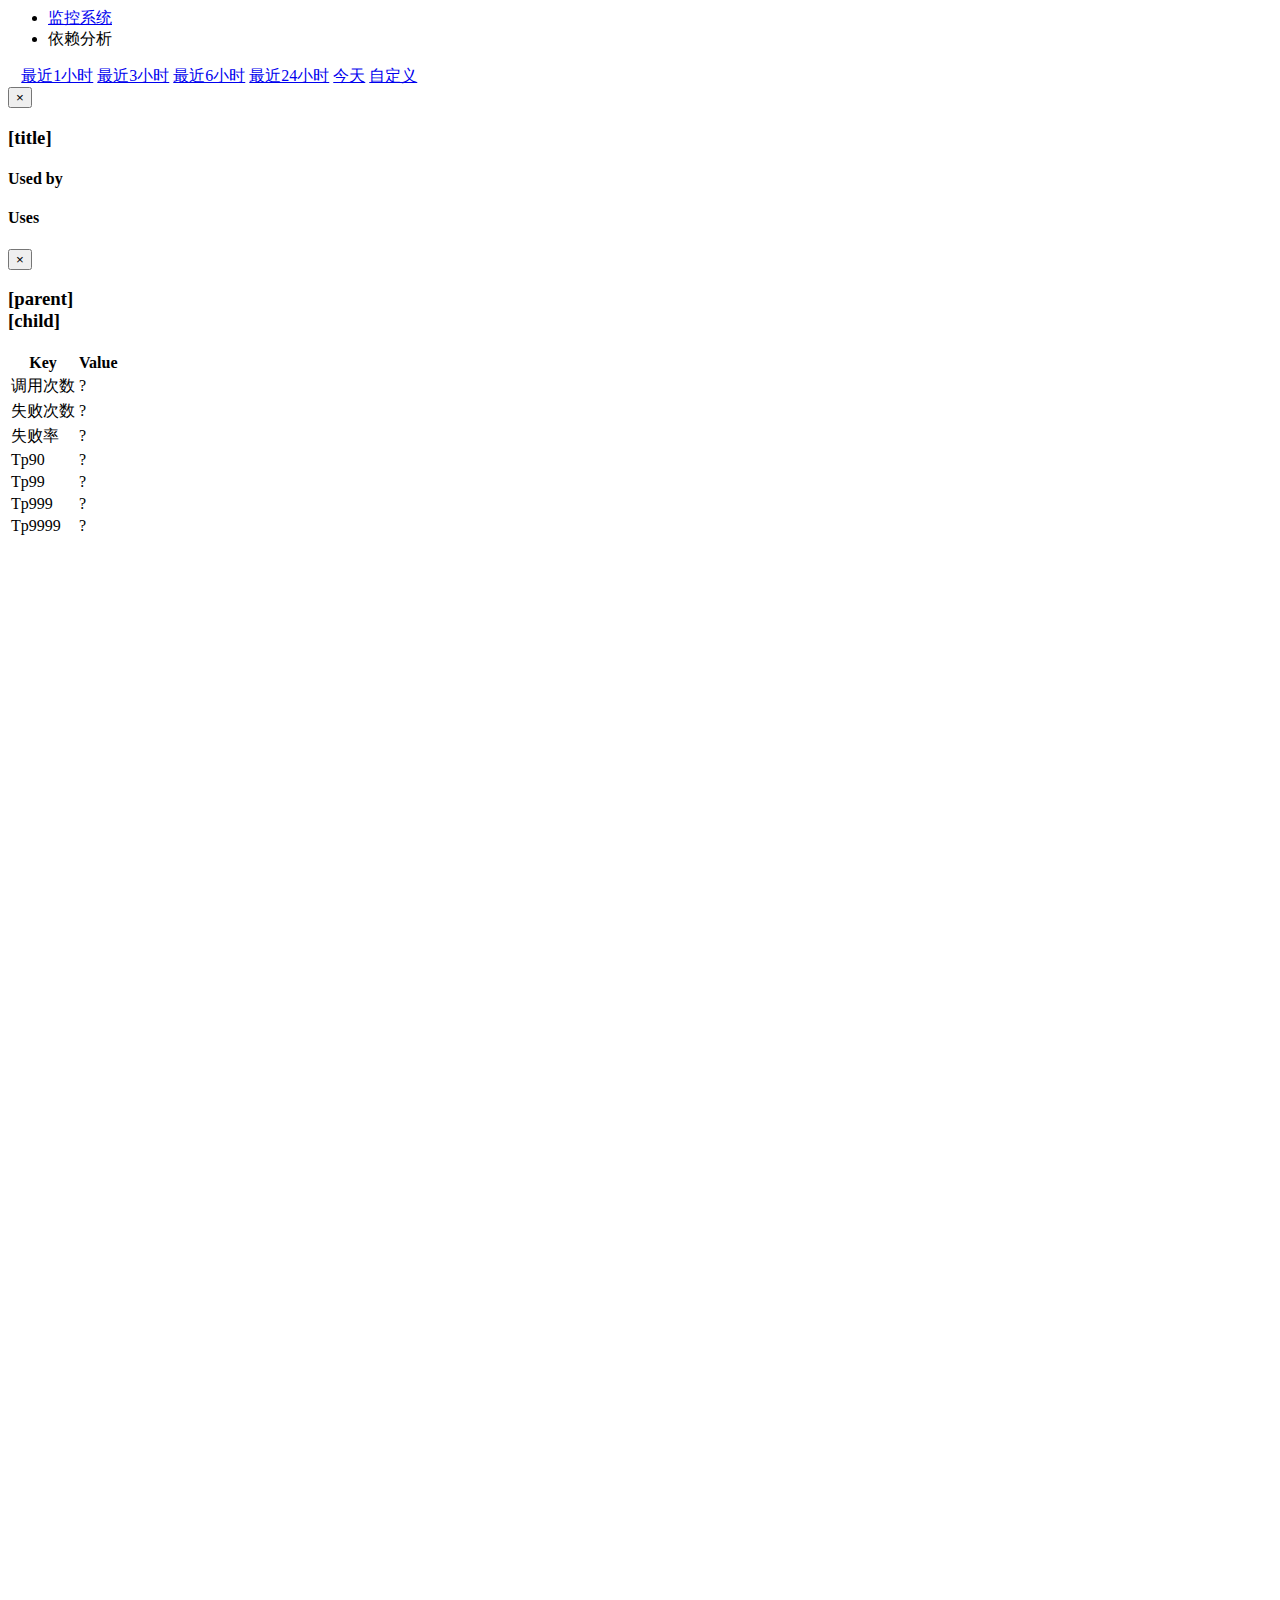
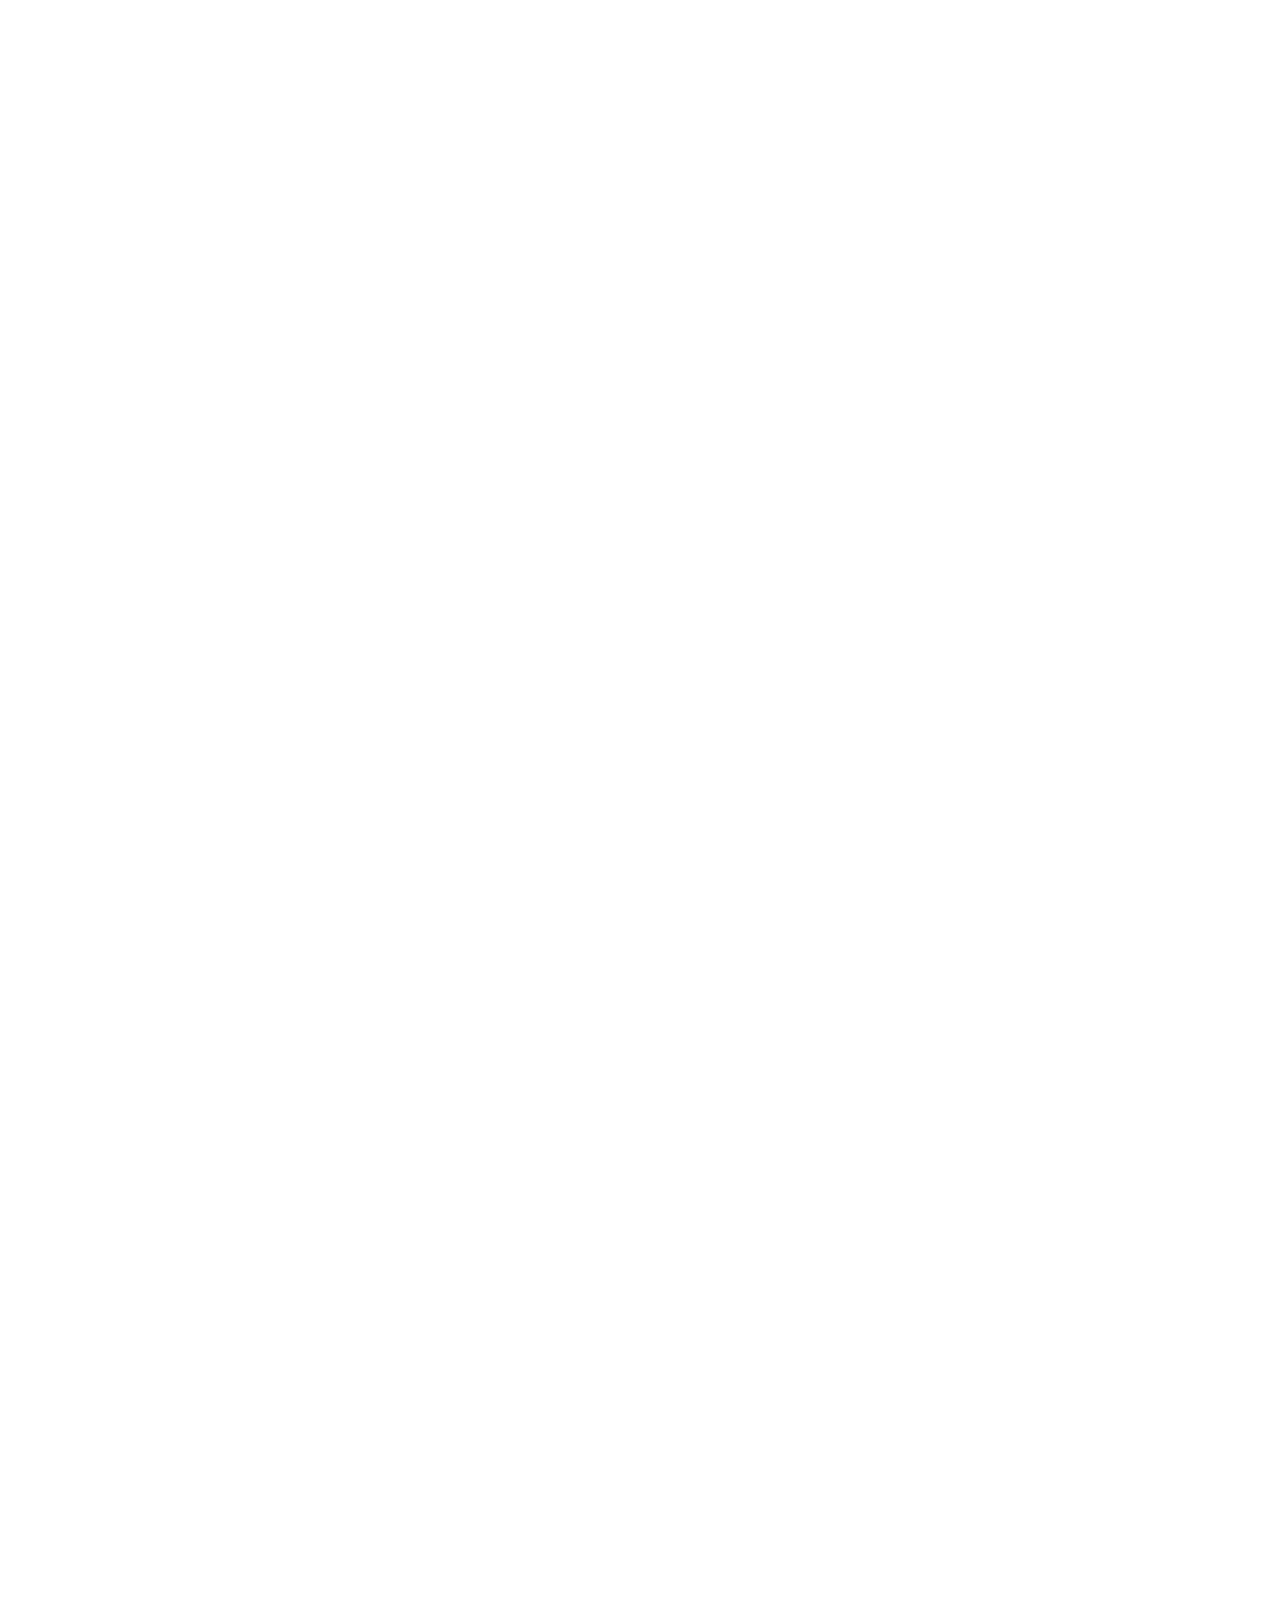
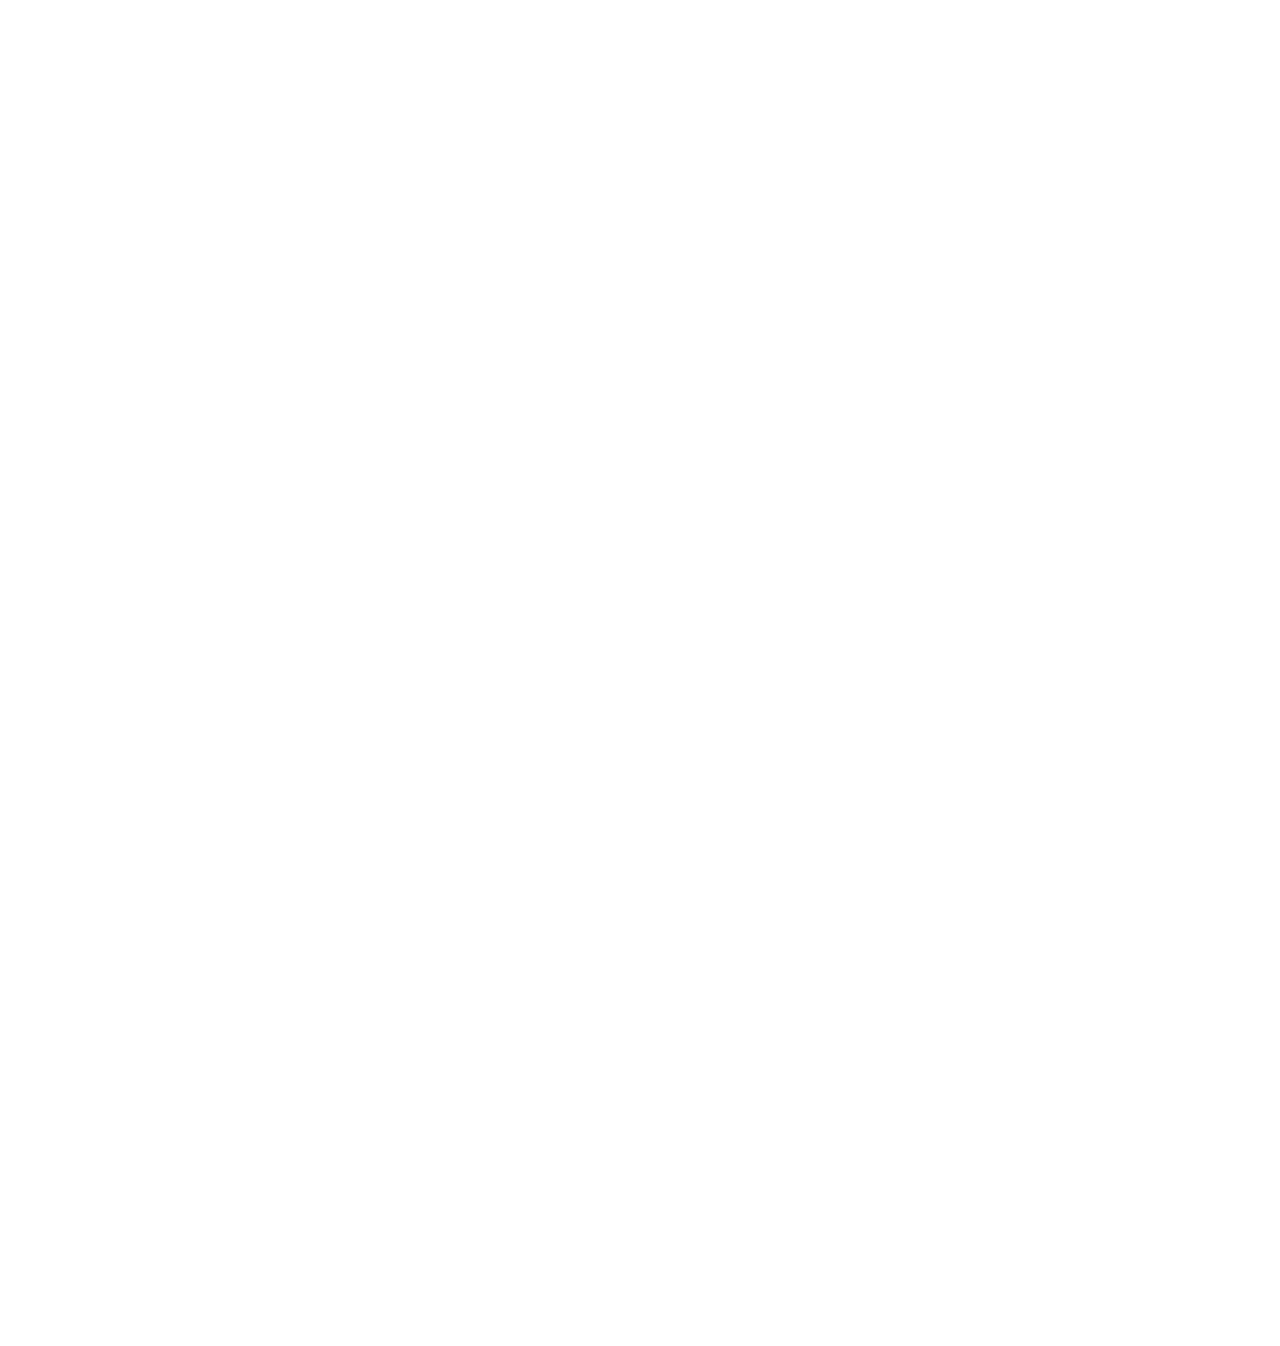
<file: trace-monitor/src/main/resources/templates/dependency/dependency.html>
<html xmlns:th="http://www.thymeleaf.org">
<div class="css-monitor-main-content">
    <ul class="breadcrumb">
        <li><a href="javascript:void(0);">监控系统</a></li>
        <li class="active">依赖分析</li>
    </ul>

    <div class="panel panel-default" style="width: 70%;">
        <div class="panel-body">
            <div style="margin-left: 1.5%">
                <div class="list-group list-group-horizontal">
                    <a href="#" class="list-group-item text-center js-dependency-group" id="firstDateType" data-type="last1h">最近1小时</a>
                    <a href="#" class="list-group-item text-center js-dependency-group" data-type="last3h">最近3小时</a>
                    <a href="#" class="list-group-item text-center js-dependency-group" data-type="last6h">最近6小时</a>
                    <a href="#" class="list-group-item text-center js-dependency-group" data-type="last24h">最近24小时</a>
                    <a href="#" class="list-group-item text-center js-dependency-group" data-type="today">今天</a>
                    <a href="#" class="list-group-item text-center js-dependency-self" >自定义</a>
                </div>
            </div>
            <form id="dependencyQueryForm" class="form-horizontal" role="form" style="display: none;">
                <div class="form-row">
                    <div class="col-md-4">
                        <label for="startTime">开始时间:</label>
                        <input class="form-control" id="startTime" name="startTime" type="text">
                    </div>
                    <div class="col-md-4">
                        <label for="endTime">结束时间:<p style="float: right;margin-bottom: 0px;color: red">(注意:时间段只能在1个月之内)</p></label>
                        <input class="form-control" id="endTime" name="endTime" type="text">
                    </div>
                    <div class="col-md-1">
                        <button type="button" class="btn btn-default js-dependency-analyze" style="margin-top: 50%;margin-left:-8.5%;">
                            依赖分析
                        </button>
                    </div>
                </div>
            </form>
        </div>
    </div>

    <div id="dependency-search-alert" class="alert alert-warning" style="width: 70%; display: none;">
        <a href="#" class="close js-close-dependency-alert">
            &times;
        </a>
        <strong style="color: #f40000">错误！</strong><span id="dependency-error-container">详细信息</span>
    </div>

    <div id="service-data-modal-container">
        <div class="modal" id="serviceModal" tabindex="-1">
            <div class="modal-dialog">
                <div class="modal-content">
                    <div class="modal-header">
                        <button type="button" class="close" data-dismiss="modal" aria-hidden="true">&times;</button>
                        <h3 class="modal-title">
                            <span id="serviceModalTitle">[title]</span>
                        </h3>
                    </div>
                    <div class="modal-body">

                        <div class="container">
                            <div class="row">
                                <div class="col-sm-6">
                                    <h4>Used by</h4>
                                    <ul id="serviceUsedByList"></ul>
                                </div>
                                <div class="col-sm-6">
                                    <h4>Uses</h4>
                                    <ul id="serviceUsesList"></ul>
                                </div>
                            </div>
                        </div>
                    </div>
                </div>
            </div>
        </div>

        <div class="modal" id="dependencyModal" tabindex="-1">
            <div class="modal-dialog">
                <div class="modal-content">
                    <div class="modal-header">
                        <button type="button" class="close" data-dismiss="modal" aria-hidden="true">&times;</button>
                        <h3 class="modal-title text-center">
                            <div id="dependencyModalParent">[parent]</div>
                            <div class=""><span class="glyphicon glyphicon-arrow-down"></span></div>
                            <div id="dependencyModalChild">[child]</div>

                        </h3>
                    </div>
                    <div class="modal-body">
                        <table class="table table-striped">
                            <thead>
                            <tr>
                                <th>Key</th>
                                <th>Value</th>
                            </tr>
                            </thead>
                            <tbody>
                            <tr>
                                <td>调用次数</td>
                                <td id="dependencyCallCount">?</td>
                            </tr>
                            <tr>
                                <td>失败次数</td>
                                <td id="dependencyErrorCount">?</td>
                            </tr>
                            <tr>
                                <td>失败率</td>
                                <td id="dependencyErrorRate">?</td>
                            </tr>
                            <tr>
                                <td>Tp90</td>
                                <td id="dependencyTp90">?</td>
                            </tr>
                            <tr>
                                <td>Tp99</td>
                                <td id="dependencyTp99">?</td>
                            </tr>
                            <tr>
                                <td>Tp999</td>
                                <td id="dependencyTp999">?</td>
                            </tr>
                            <tr>
                                <td>Tp9999</td>
                                <td id="dependencyTp9999">?</td>
                            </tr>
                            </tbody>
                        </table>
                    </div>
                </div>
            </div>
        </div>
    </div>

    <div class="css-monitor-main-content">
        <div id="loadingContainer"></div>
        <div id="dependency-container">
            <svg width="100%" height="4000" class="rootSvg">
            </svg>
        </div>
    </div>
</div>

<script th:src="@{/static/plugins/d3/js/d3.min.js}"></script>
<script th:src="@{/static/plugins/dagre-d3/js/dagre-d3.min.js}"></script>
<script th:src="@{/static/js/dependency.js}"></script>

</html>
</file>
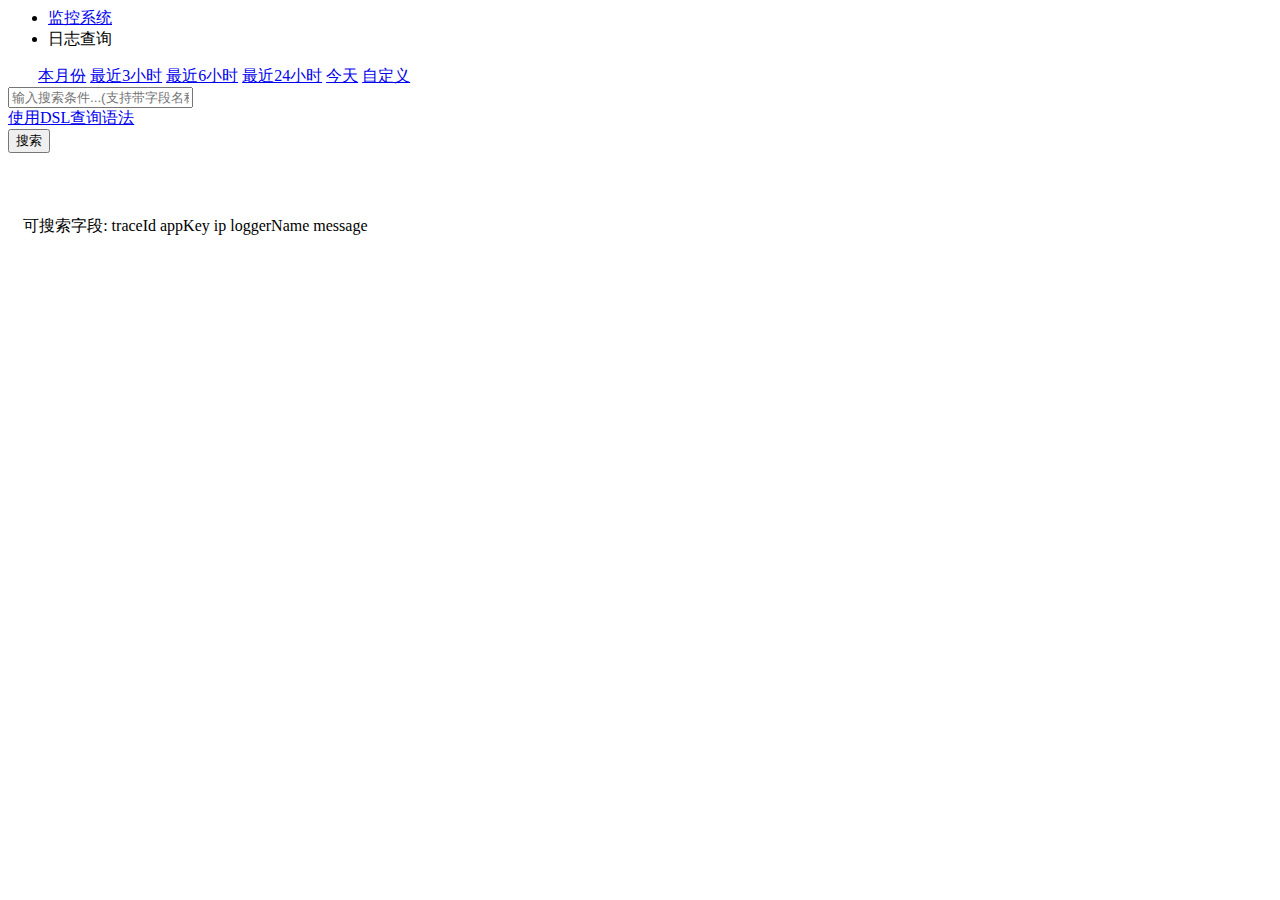
<file: trace-monitor/src/main/resources/templates/log/log.html>
<html xmlns:th="http://www.thymeleaf.org">
<div class="css-monitor-main-content">

    <ul class="breadcrumb">
        <li><a href="javascript:void(0);">监控系统</a></li>
        <li class="active">日志查询</li>
    </ul>

    <div class="panel panel-default">
        <div class="panel-body">
            <div class="panel panel-default" style="margin-left: 1.2%">
                <div class="panel-body">
                    <div style="margin-left: 1.2%">
                        <div class="list-group list-group-horizontal">
                            <a href="#" class="list-group-item text-center js-log-group active" data-type="currentMonth">本月份</a>
                            <a href="#" class="list-group-item text-center js-log-group" data-type="last3h">最近3小时</a>
                            <a href="#" class="list-group-item text-center js-log-group" data-type="last6h">最近6小时</a>
                            <a href="#" class="list-group-item text-center js-log-group" data-type="last24h">最近24小时</a>
                            <a href="#" class="list-group-item text-center js-log-group" data-type="today">今天</a>
                            <a href="#" class="list-group-item text-center js-log-self" >自定义</a>
                        </div>
                    </div>

                    <form id="timeQueryForm" class="form-horizontal" role="form" style="width: 89%;display: none;">
                        <div class="form-row">
                            <div class="col-md-4">
                                <label for="startTime">开始时间:</label>
                                <input class="form-control" id="startTime" name="startTime" type="text">
                            </div>
                            <div class="col-md-4">
                                <label for="endTime">结束时间:<p style="float: right;margin-bottom: 0px;color: red">(注意:时间段只能在1个月之内)</p></label>
                                <input class="form-control" id="endTime" name="endTime" type="text">
                            </div>
                        </div>
                    </form>
                </div>
            </div>

            <form class="form-horizontal" role="form" id="logSearchForm">
                <div class="form-row">
                    <div class="col-md-10" style="width:85.3%">
                        <input class="form-control" id="condition" name="condition" type="text" placeholder="输入搜索条件...(支持带字段名称，举个例子:traceId:d1420bcad8204cd981d0eeaf2397d6e4 AND message:RequestParam)">
                        <div class="dsl-link-class"><span><a href="https://www.elastic.co/guide/en/elasticsearch/reference/current/query-dsl-query-string-query.html#query-string-syntax" target="_blank" class="lc-link">使用DSL查询语法</a></span></div>
                    </div>
                    <div class="col-md-1 mb-1">
                        <button type="button" class="btn btn-default js-log-search">搜索</button>
                    </div>
                </div>
            </form>
            <div style="margin-top:5%;margin-left:1.2%">
                <span class="label label-success">可搜索字段:</span>
                <span class="label label-default">traceId</span>
                <span class="label label-default">appKey</span>
                <span class="label label-default">ip</span>
                <span class="label label-default">loggerName</span>
                <span class="label label-default">message</span>
            </div>

        </div>
    </div>

    <div id="log-search-alert" class="alert alert-warning" style="width: 70%; display: none;">
        <a href="#" class="close js-close-log-alert">
            &times;
        </a>
        <strong style="color: #f40000">错误！</strong><span id="log-error-container">详细信息</span>
    </div>

    <div class="css-log-results">
        <div id="mountNode"></div>
        <div id="log-results"></div>
    </div>
</div>
<script th:src="@{/static/plugins/antv/g2.min.js}"></script>
<script th:src="@{/static/plugins/antv/data-set.min.js}"></script>
<script th:src="@{/static/js/log.js}"></script>
</html>
</file>
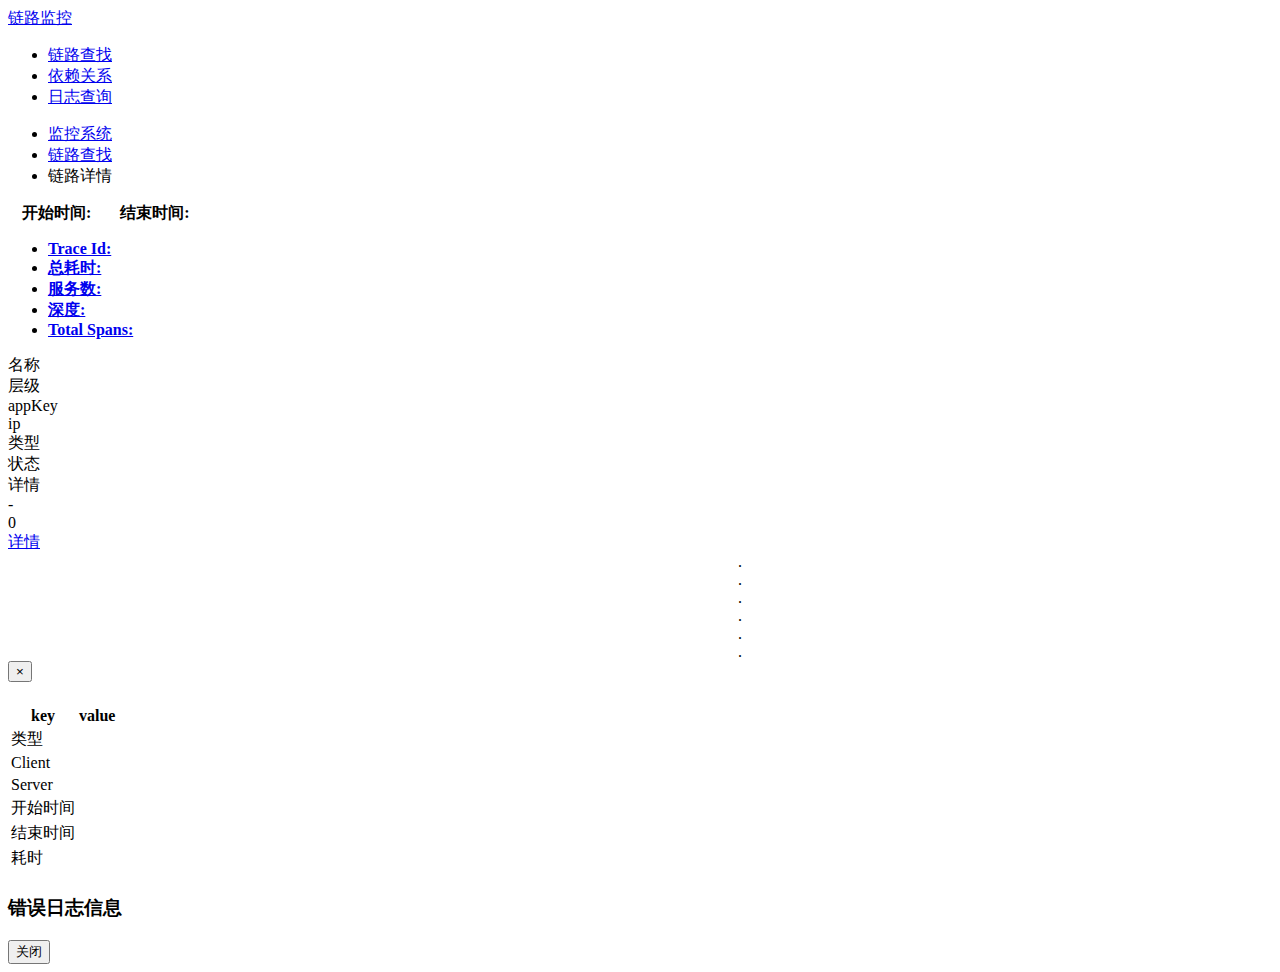
<file: trace-monitor/src/main/resources/templates/trace/trace-detail.html>
<!DOCTYPE html>
<html xmlns:th="http://www.thymeleaf.org">

<head>
    <title>链路监控系统</title>
    <meta http-equiv="Content-Type" content="text/html; charset=UTF-8"/>
    <!--- css start-->
    <link th:href="@{/static/plugins/bootstrap/css/bootstrap.min.css}" rel="stylesheet"/>
    <link th:href="@{/static/plugins/bootstrap-datetimepicker/css/bootstrap-datetimepicker.min.css}" rel="stylesheet"/>
    <link th:href="@{/static/css/index.css}" rel="stylesheet"/>
    <link th:href="@{/static/css/trace.css}" rel="stylesheet"/>
    <link th:href="@{/static/css/trace-detail.css}" rel="stylesheet"/>
    <link th:href="@{/static/css/dependency.css}" rel="stylesheet"/>
    <link th:href="@{/static/css/log.css}" rel="stylesheet"/>

    <!--- js start-->
    <script th:src="@{/static/plugins/jQuery/jQuery-2.2.0.min.js}"></script>
    <script th:src="@{/static/plugins/jQuery/jquery.form.js}"></script>
    <script th:src="@{/static/plugins/bootstrap/js/bootstrap.min.js}"></script>
    <script th:src="@{/static/plugins/bootstrap-datetimepicker/js/bootstrap-datetimepicker.min.js}"></script>
    <script th:src="@{/static/plugins/bootstrap-datetimepicker/js/bootstrap-datetimepicker.zh-CN.js}"></script>

</head>
<body>

<nav class="navbar navbar-inverse" role="navigation">
    <div class="container-fluid">
        <div class="navbar-header">
            <a class="navbar-brand" href="#">链路监控</a>
        </div>
        <ul class="nav navbar-nav navbar-left" id="index-tab-id">
            <li class="active"><a id="traceTabId" class="js-click-tab" data-url="/trace/trace.html" href="javascript:void(0);"><span class="glyphicon glyphicon-retweet"></span> 链路查找</a></li>
            <li><a href="javascript:void(0);" class="js-click-tab" data-url="/dependency/dependency.html"><span class="glyphicon glyphicon-circle-arrow-right"></span> 依赖关系</a></li>
            <li><a href="javascript:void(0);" class="js-click-tab" data-url="/log/log.html"><span class="glyphicon glyphicon-eye-open"></span> 日志查询</a></li>
        </ul>
    </div>
</nav>

<div id="contentHtml">
    <div class="css-monitor-main-content">

        <ul class="breadcrumb">
            <li><a href="javascript:void(0);">监控系统</a></li>
            <li><a href="javascript:void(0);">链路查找</a></li>
            <li class="active">链路详情</li>
        </ul>

        <div id='trace-controls' class='panel panel-default'>
            <div class="panel-body">
                <div style="margin-left: 1.1%;">
                    <strong>开始时间: </strong><span th:text="${#dates.format(new java.util.Date(data.start), 'yyyy-MM-dd HH:mm:ss:SSS')}"></span>
                    <strong style="margin-left: 2%;">结束时间: </strong><span th:text="${#dates.format(new java.util.Date(data.end), 'yyyy-MM-dd HH:mm:ss:SSS')}"></span>
                </div>

                <ul class='nav nav-pills'>
                    <li class=''><a href='#'><strong>Trace Id:</strong> <span class='badge' th:text="${data.traceId}"></span></a></li>
                    <li class=''><a href='#'><strong>总耗时:</strong> <span class='badge' th:text="${data.cost} + 'ms'"></span></a></li>
                    <li class=''><a href='#'><strong>服务数:</strong> <span class='badge' th:text="${data.appKeyCount}"></span></a></li>
                    <li class=''><a href='#'><strong>深度:</strong> <span class='badge' th:text="${data.depth}"></span></a></li>
                    <li class=''><a href='#'><strong>Total Spans:</strong> <span class='badge' th:text="${data.totalSpanCount}"></span></a></li>
                </ul>

                <div class='trace-details services' style="margin-left: 0.7%;">
                    <span class='label label-default service-filter-label service-tag-filtered' th:each="appCountVo : ${data.appKeyCountVos}" th:text="${appCountVo.appKey} + ' x ' + ${appCountVo.count}"></span>
                </div>
            </div>
        </div>


        <div class='row' id='trace-container'>
            <div id='timeLabel' class='span'>
                <div class='handle'>名称</div>
                <div class='level-handle'>层级</div>
                <div class='app-key-handle'>appKey</div>
                <div class='ip-handle'>ip</div>
                <div class='type-handle'>类型</div>
                <div class='status-handle'>状态</div>
                <div class="details-handle">详情</div>
                <div class='duration-container' style="margin-left: 730px;" th:each="costStep,stat : ${data.costSteps}">
                    <div class='time-marker' th:classappend="'time-marker-' + ${stat.index}"
                         th:text="${costStep}"></div>
                </div>
            </div>

            <div th:each="spanVo,stat : ${data.spanVos}">
                <div
                        th:attr="id = ${spanVo.id},data-child-ids=${spanVo.childIds}"
                        th:class="'span service-span depth-'+ ${stat.index} + ' highlight'"
                        style="display: block;">

                    <div class="handle tooltip-hide" data-toggle="tooltip" data-placement="top" title=""
                         data-original-title="plusvideo">
                        <div class="service-name" th:style="'margin-left: ' + ${spanVo.depth} * 6 + 'px'">
                            <span class="expander" th:unless="${#lists.isEmpty(spanVo.childIds)}">-</span><b th:text="${spanVo.name}"></b>
                        </div>
                    </div>
                    <div class="level-handle tooltip-hide" data-toggle="tooltip" data-placement="top" title="" data-original-title="0" th:text="${spanVo.id}">0</div>
                    <div class='app-key-handle' th:text="${spanVo.appKey}"></div>
                    <div class="ip-handle" th:text="${spanVo.ip}"></div>
                    <div class='type-handle' th:text="${spanVo.serviceType}"></div>
                    <div th:switch="${spanVo.status}">
                        <div th:case="failed" class="status-handle" style="color: #f40000" th:text="${spanVo.status}" ></div>
                        <div th:case="success"class="status-handle" th:text="${spanVo.status}" ></div>
                    </div>
                    <div class="details-handle"  data-toggle="modal" th:attr="data-target='#spanPanel'+${stat.index}"><a href="javascript:void(0);">详情</a></div>
                    <div class="duration-container" style="margin-left: 730px;">
                        <div class="time-marker time-marker-0">.</div>
                        <div class="time-marker time-marker-1">.</div>
                        <div class="time-marker time-marker-2">.</div>
                        <div class="time-marker time-marker-3">.</div>
                        <div class="time-marker time-marker-4">.</div>
                        <div class="time-marker time-marker-5">.</div>

                        <div class="duration" th:style="'left: ' + ${spanVo.left} + '%; width:' + ${spanVo.width} + '%; text-align: center;'">
                            <b th:text="${spanVo.cost} + 'ms'"></b>
                        </div>
                    </div>
                </div>

                <div th:attr="id='spanPanel' + ${stat.index}" class='modal fade' tabindex='-1'>
                    <div class='modal-dialog modal-lg'>
                        <div class='modal-content'>
                            <div class='modal-header'>
                                <button type='button' class='close' data-dismiss='modal' aria-hidden='true'>&times;</button>
                                <h4 class='modal-title'></h4>
                                <h5><span class='service-names' th:text="'名称：' + ${spanVo.name}"></span></h5>
                            </div>
                            <div class='modal-body'>
                                <table class="table table-striped">
                                    <thead>
                                        <tr>
                                            <th>key</th>
                                            <th>value</th>
                                        </tr>
                                    </thead>
                                    <tbody>
                                        <tr>
                                            <td>类型</td>
                                            <td th:text="${spanVo.serviceType}"></td>
                                        </tr>
                                        <tr>
                                            <td>Client</td>
                                            <td th:text="${spanVo.clientAppKey} + ' (' +${spanVo.clientIp} + ')'"></td>
                                        </tr>
                                        <tr>
                                            <td>Server</td>
                                            <td th:text="${spanVo.appKey} + ' (' + ${spanVo.ip} + ')'"></td>
                                        </tr>
                                        <tr>
                                            <td>开始时间</td>
                                            <td th:text="${#dates.format(new java.util.Date(spanVo.start), 'yyyy-MM-dd HH:mm:ss:SSS')}"></td>
                                        </tr>
                                        <tr>
                                            <td>结束时间</td>
                                            <td th:text="${#dates.format(new java.util.Date(spanVo.end), 'yyyy-MM-dd HH:mm:ss:SSS')}"></td>
                                        </tr>
                                        <tr>
                                            <td>耗时</td>
                                            <td th:text="${spanVo.cost} + 'ms'"></td>
                                        </tr>
                                        <div th:unless="${#maps.isEmpty(spanVo.tagMap)}">
                                            <div>
                                                <tr th:each="item : ${spanVo.tagMap}">
                                                    <td th:text="${item.key}"></td>
                                                    <td th:text="${item.value}"></td>
                                                </tr>
                                            </div>
                                        </div>
                                    </tbody>
                                </table>

                                <div th:unless="${#lists.isEmpty(spanVo.errorMessages)}">
                                    <div class="panel panel-danger">
                                        <div class="panel-heading">
                                            <h3 class="panel-title">错误日志信息</h3>
                                        </div>
                                        <div class="panel-body" >
                                            <div th:each="errorMessage : ${spanVo.errorMessages}">
                                                <p class="text-danger" th:text="${errorMessage}"></p>
                                            </div>
                                        </div>
                                    </div>
                                </div>
                            </div>
                            <div class="modal-footer">
                                <button type="button" class="btn btn-default" data-dismiss="modal">关闭</button>
                            </div>
                        </div>
                    </div>
                </div>
            </div>
        </div>
    </div>
</div>
<script th:src="@{/static/js/headerNav.js}"></script>
<script th:src="@{/static/js/trace-detail.js}"></script>
</body>
</html>
</file>
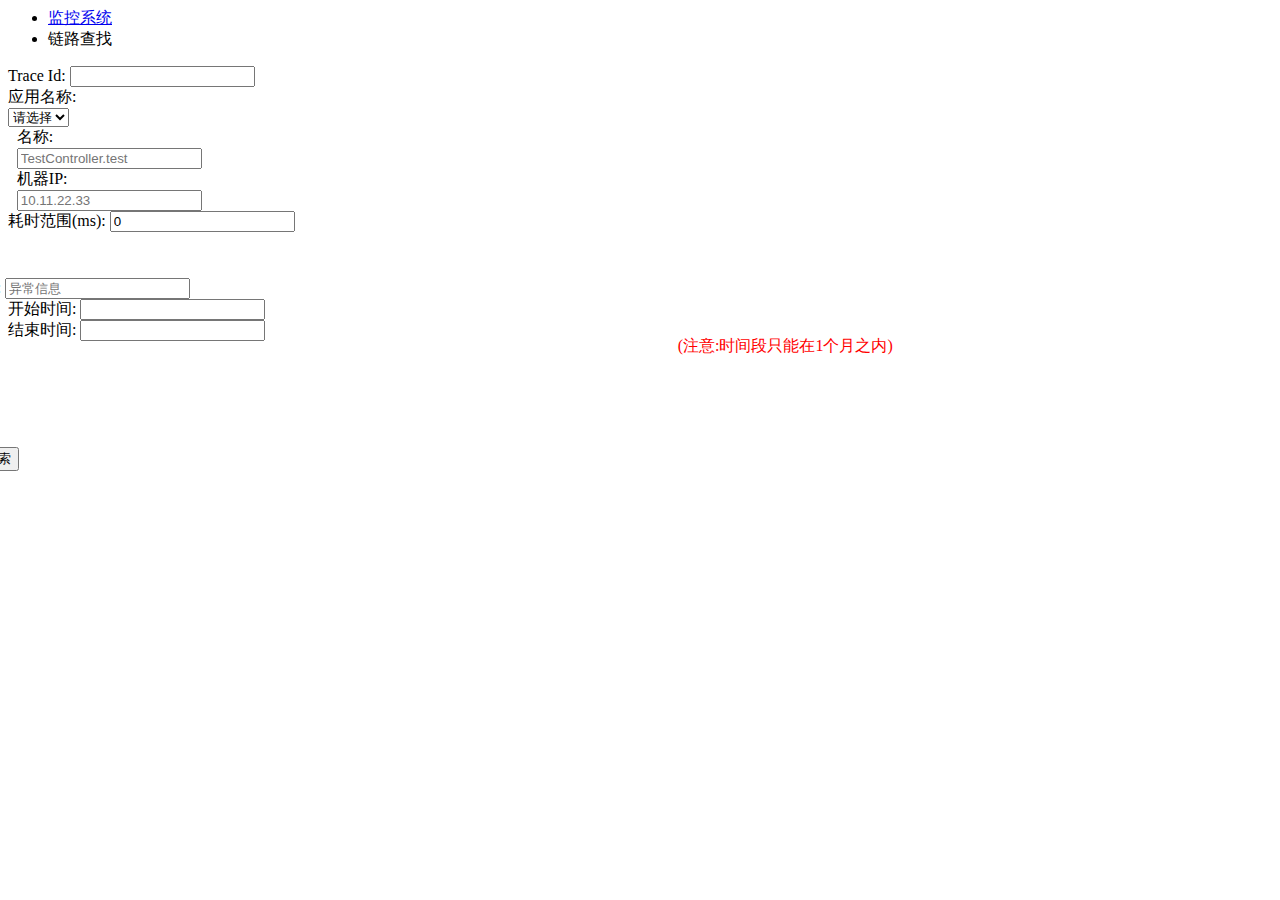
<file: trace-monitor/src/main/resources/templates/trace/trace.html>
<html xmlns:th="http://www.thymeleaf.org">
<div class="css-monitor-main-content">

    <ul class="breadcrumb">
        <li><a href="javascript:void(0);">监控系统</a></li>
        <li class="active">链路查找</li>
    </ul>

    <div class="panel panel-default" style="width: 70%;">
        <div class="panel-body">
            <form class="form-horizontal" role="form" id="callChainSearchForm">
                <div class="form-row">
                    <div class="col-md-10" style="width:85.3%">
                        <label for="traceId">Trace Id:</label>
                        <input class="form-control" id="traceId" name="traceId" type="text">
                    </div>
                </div>

                <div class="form-row">
                    <div class="col-md-3">
                        <label for="applicationName">应用名称:</label>
                        <div>
                            <select id="applicationName" name="applicationName" class="form-control">
                                <option value="" selected="selected">请选择</option>
                                <div th:each="applicationName : ${applicationNames}">
                                    <option th:value="${applicationName}" th:text="${applicationName}"></option>
                                </div>
                            </select>
                        </div>
                    </div>

                    <div class="col-md-4" style="margin-left: 1%;">
                        <label for="name" class="control-label">名称:</label>
                        <div>
                            <input type="text" class="form-control" id="name" name="name" placeholder="TestController.test">
                        </div>
                    </div>
                    <div class="col-md-3" style="margin-left: 1%;">
                        <label for="ip" class="control-label">机器IP:</label>
                        <div>
                            <input type="text" class="form-control" id="ip" name="ip" placeholder="10.11.22.33">
                        </div>
                    </div>
                </div>


                <div class="form-row">
                    <div class="col-md-2 mb-2">
                        <label >耗时范围(ms):</label>
                        <input type="text" value="0" class="form-control" id="minCost" name="minCost">
                    </div>
                    <div class="col-md-1 mb-1">
                        <span style="float: left;margin-top: 30px;margin-left: -20px">~</span>
                    </div>
                    <div class="col-md-2 mb-2">
                        <input type="text" placeholder="耗时上限" class="form-control" style="margin-left: -63%;margin-top: 25px" id="maxCost" name="maxCost">
                    </div>
                    <div class="col-md-5 mb-5" style="margin-left: -8.5%">
                        <label for="exceptionInfo">异常信息:</label>
                        <input type="text" class="form-control" id="exceptionInfo" name="exceptionInfo" placeholder="异常信息">
                    </div>
                </div>

                <div class="form-row">
                    <div class="col-md-4 mb-4">
                        <label for="startTime">开始时间:</label>
                        <input class="form-control" id="startTime" name="startTime" type="text">
                    </div>
                    <div class="col-md-4 mb-4">
                        <label for="endTime">结束时间:<p style="float: right;margin-bottom: 0px;color: red">(注意:时间段只能在1个月之内)</p></label>
                        <input class="form-control" id="endTime" name="endTime" type="text">
                    </div>
                    <div class="col-md-3 mb-3">
                        <button type="button" class="btn btn-default js-call-chain-search" style="margin-top: 12%;margin-left:-3.5%;">搜索</button>
                    </div>
                </div>
            </form>
        </div>
    </div>

    <div id="trace-search-alert" class="alert alert-warning" style="width: 70%; display: none;">
        <a href="#" class="close js-close-trace-alert">
            &times;
        </a>
        <strong style="color: #f40000">错误！</strong><span id="trace-error-container">详细信息</span>
    </div>

    <div id="call-chain-results" class="css-call-chain-results">


    </div>
</div>
<script th:src="@{/static/js/trace.js}"></script>
</html>
</file>
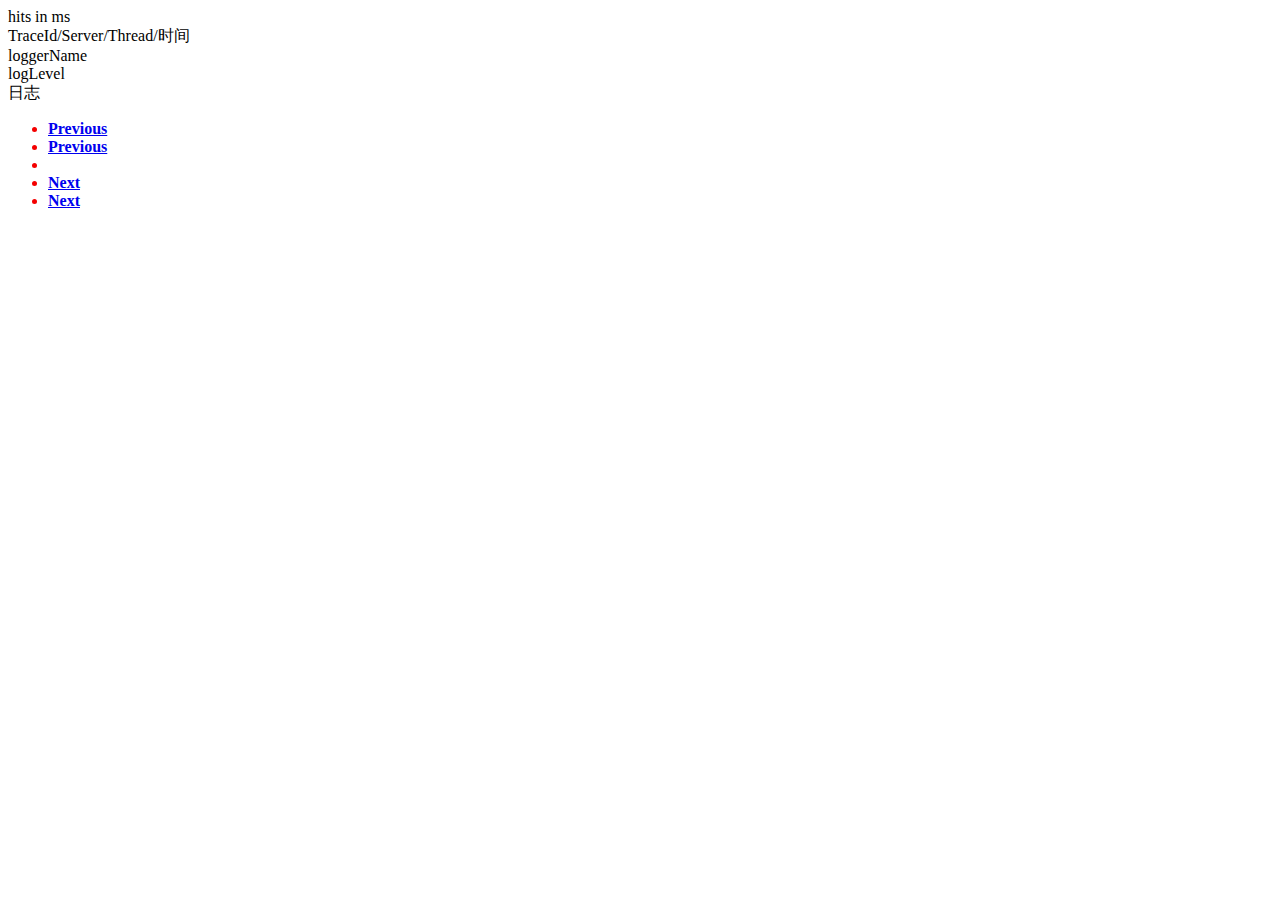
<file: trace-monitor/src/main/resources/templates/log/ajax/log-list.html>
<html xmlns:th="http://www.thymeleaf.org">
<div class="left-nav-class">
    <span class="hit-class" th:text="${#numbers.formatDecimal(data.total,1,'COMMA',0,'POINT')}"></span>
    <span>hits in</span>
    <span class="took-class" th:text="${#numbers.formatDecimal(data.cost,1,'COMMA',0,'POINT')}"></span>
    <span>ms</span>
</div>
<table id="trace-table" class="log-table">
    <tbody>
    <tr th:each="log : ${data.list}">
        <div class="alert alert-info">
            <div class="item-row">
                <div class="item-key">TraceId/Server/Thread/时间</div>
                <span class="item-value" th:text="' ' + ${log.traceId} + ' / '+${log.appKey} + ' (' + ${log.ip} + ')  / '+ ${log.thread} + ' / '+ ${#dates.format(new java.util.Date(log.logTime), 'yyyy-MM-dd HH:mm:ss:SSS')}"></span>
            </div>
            <div class="item-row">
                <div class="item-key">loggerName</div>
                <span class="item-value" th:text="${log.loggerName}"></span>
            </div>
            <div class="item-row">
                <div class="item-key">logLevel</div>
                <span class="item-value" th:text="${log.logLevel}"></span>
            </div>
            <div class="item-row">
                <div class="item-key">日志</div>
                <span class="item-value"><b th:if="${log.logLevel == 'ERROR'}" style="color: #f40000" th:text="${log.message}"/><b th:unless="${log.logLevel == 'ERROR'}" th:text="${log.message}"/></span>
            </div>
        </div>
    </tr>
    </tbody>
</table>
<div  class="search-pagination">
    <div  class="page-detail" th:text="'Showing ' + ${#numbers.formatDecimal(data.startIndex,1,'COMMA',0,'POINT')} + ' to ' + ${#numbers.formatDecimal(data.endIndex,1,'COMMA',0,'POINT')} + ' of ' + ${#numbers.formatDecimal(data.total,1,'COMMA',0,'POINT')} ">
    </div>
    <ul class="pager">
        <li id = "logPrev" th:if="${data.pageNum} gt 1"><a th:attr="data-page=${data.pageNum - 1}" href="javascript:void(0);">Previous</a></li>
        <li id = "logPrev" class="disabled" th:if="${data.pageNum} eq 1"><a href="javascript:void(0);">Previous</a></li>
        <li class="active"><a href="javascript:void(0);" th:text="${data.pageNum}"></a></li>
        <li id = "logNext" th:if="${data.pageNum < data.totalPage}"><a th:attr="data-page=${data.pageNum + 1}" href="javascript:void(0);">Next</a></li>
        <li id = "logNext" class="disabled" th:if="${data.pageNum >= data.totalPage}"><a href="javascript:void(0);">Next</a></li>
    </ul>
</div>
<script th:src="@{/static/js/log-list.js}"></script>
</html>
</file>
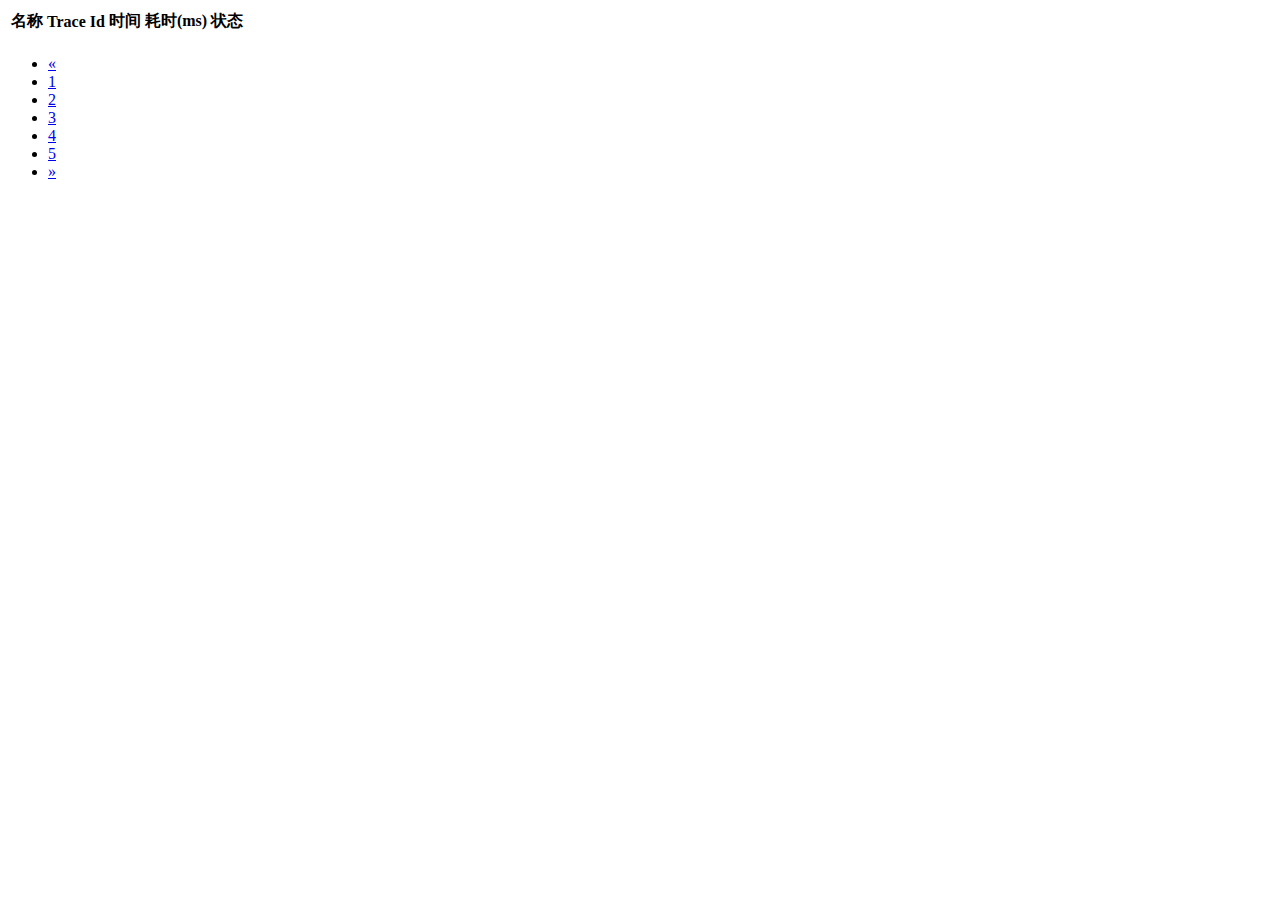
<file: trace-monitor/src/main/resources/templates/trace/ajax/result.html>
<html xmlns:th="http://www.thymeleaf.org">

<table class="table table-hover table-striped">
    <thead>
    <tr>
        <th class="css-table-text">名称</th>
        <th class="css-table-text">Trace Id</th>
        <th class="css-table-text">时间</th>
        <th class="css-table-text">耗时(ms)</th>
        <th class="css-table-text">状态</th>
    </tr>
    </thead>
    <tbody>
    <tr th:each="trace : ${data.list}">
        <td class="css-table-text" th:text="${trace.name}"></td>
        <td class="css-table-text" th:text="${trace.traceId}"></td>
        <td class="css-table-text" th:text="${trace.start}"></td>
        <td class="css-table-text" th:text="${trace.cost}"></td>
        <td class="css-table-text" th:text="${trace.status}"></td>
    </tr>
    </tbody>
</table>
<ul class="pagination float:right; ">
    <li><a href="#">&laquo;</a></li>
    <li class="active"><a href="#">1</a></li>
    <li class="disabled"><a href="#">2</a></li>
    <li><a href="#">3</a></li>
    <li><a href="#">4</a></li>
    <li><a href="#">5</a></li>
    <li><a href="#">&raquo;</a></li>
</ul>

</html>
</file>
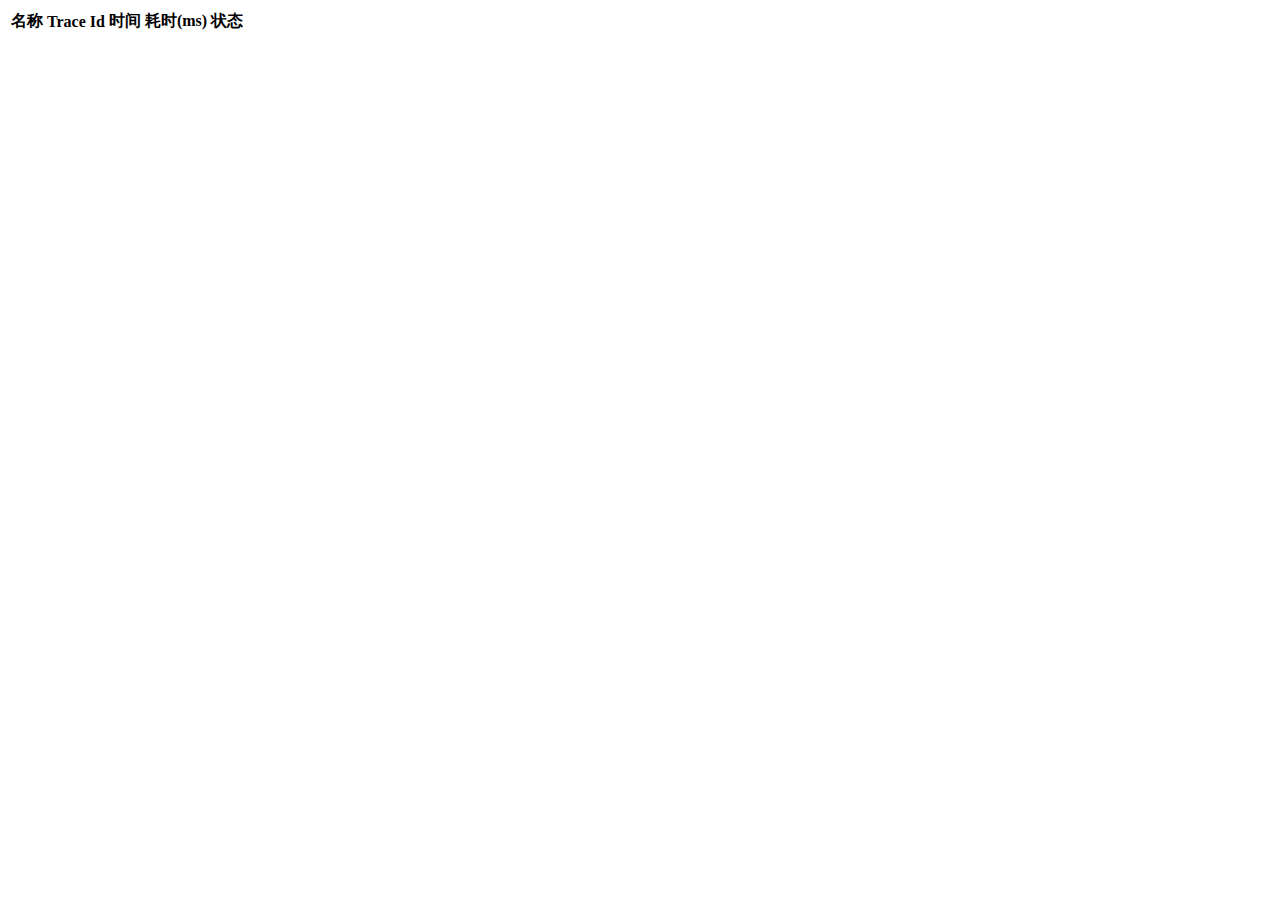
<file: trace-monitor/src/main/resources/templates/trace/ajax/trace-list.html>
<html xmlns:th="http://www.thymeleaf.org">

<table id="trace-table" class="table table-hover table-striped">
    <thead>
    <tr>
        <th class="css-table-text">名称</th>
        <th class="css-table-text">Trace Id</th>
        <th class="css-table-text">时间</th>
        <th class="css-table-text">耗时(ms)</th>
        <th class="css-table-text">状态</th>
    </tr>
    </thead>
    <tbody>
    <tr th:each="trace : ${data}">
        <td class="css-table-text" th:text="${trace.name}"></td>
        <td class="css-table-text"><a class = "trace-list-a" th:text="${trace.traceId}" th:attr="data-trace-id=${trace.traceId}" href = "javascript:void(0);"></a></td>
        <td class="css-table-text" th:text="${#dates.format(new java.util.Date(trace.start), 'yyyy-MM-dd HH:mm:ss:SSS')}"></td>
        <td class="css-table-text" th:text="${trace.cost}"></td>
        <div th:switch="${trace.status}">
            <td th:case="failed" class="css-table-text" style="color: #f40000" th:text="${trace.status}" ></td>
            <td th:case="success"class="css-table-text" th:text="${trace.status}" ></td>
        </div>
    </tr>
    </tbody>
</table>
<script th:src="@{/static/js/trace-list.js}"></script>
</html>
</file>
